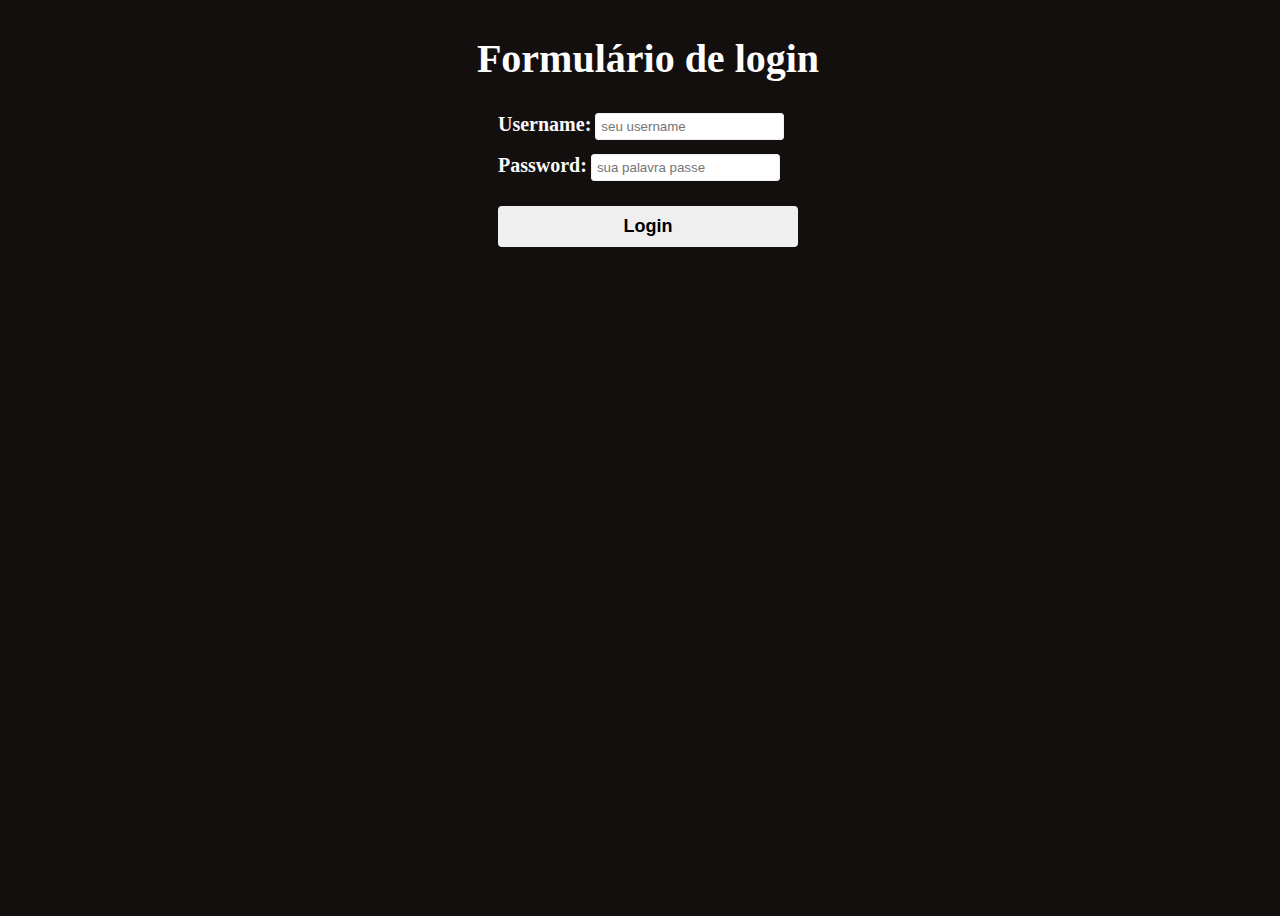
<file: TrabalhoFinal/index.html>
<html lang="en">
<head>
    <meta charset="UTF-8">
    <meta http-equiv="X-UA-Compatible" content="IE=edge">
    <meta name="viewport" content="width=device-width, initial-scale=1.0">
    <link rel="stylesheet" href="style.css">
    <title>Trabalho Final Mod 5</title>
</head>
<body>
    <section class="conteudo">
        <h1>Formulário de login</h1>
        <form action="validar.php">
            <label for="nome">Username:</label>
            <input  required type="text" name="nome" id="nome" placeholder="seu username">
            <br>
            <label for="password">Password:</label>
            <input req type="password" name="password" id="password" placeholder="sua palavra passe">
            <br>
            <button name="login" id="submit">Login</button>
            <br>
        </form>        
    </section>
</body>
</html>
</file>
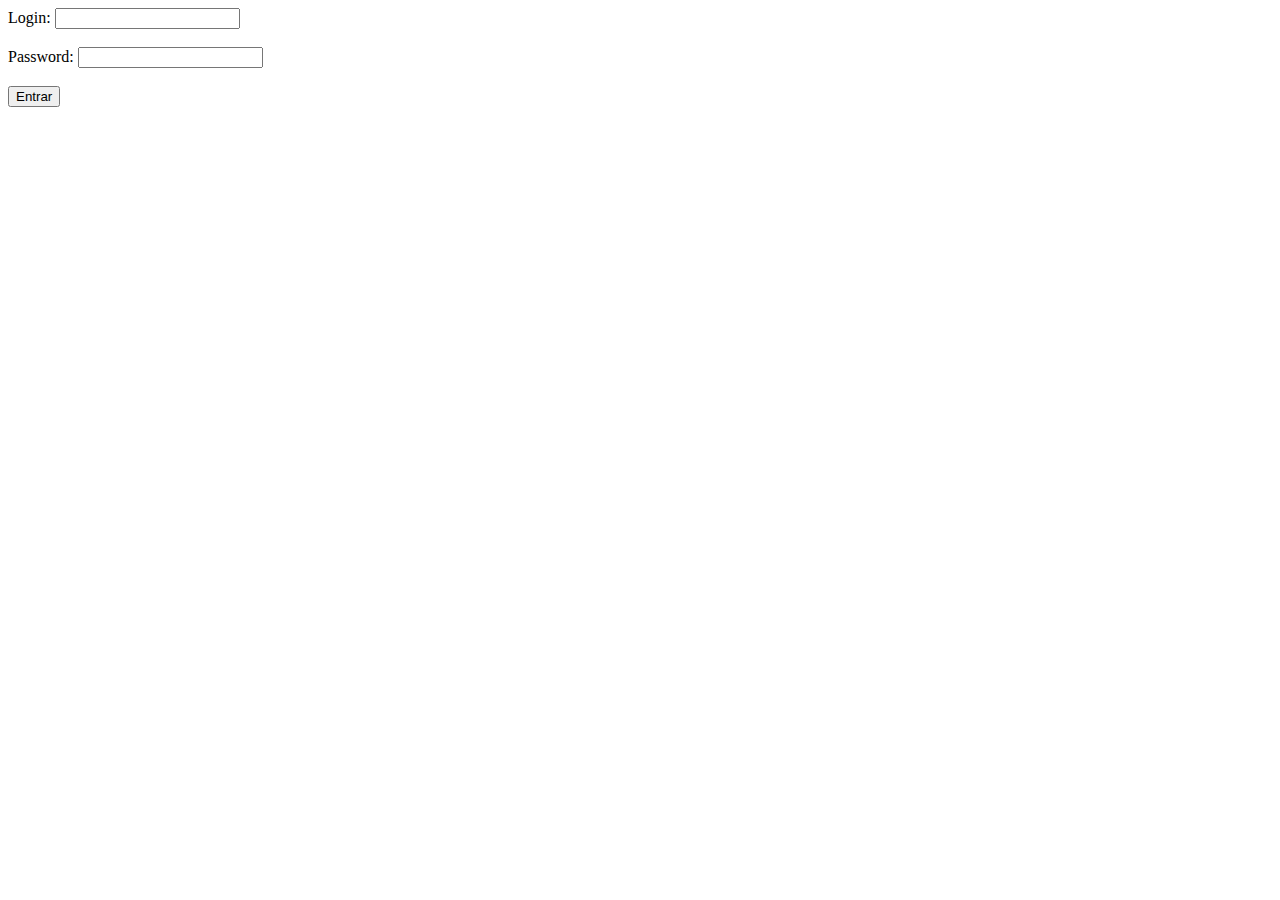
<file: rc/login.html>
<!DOCTYPE html>
<html lang="en">

<head>
  
</head>

<body>
  <form method="post" action="validate.php">
    Login: <input type="text" name="login">
    <br/><br/>
    Password: <input type="password" name="password">
    <br/><br/>
    <input type="submit" value="Entrar">
  </form>
</body>
</html>
</file>
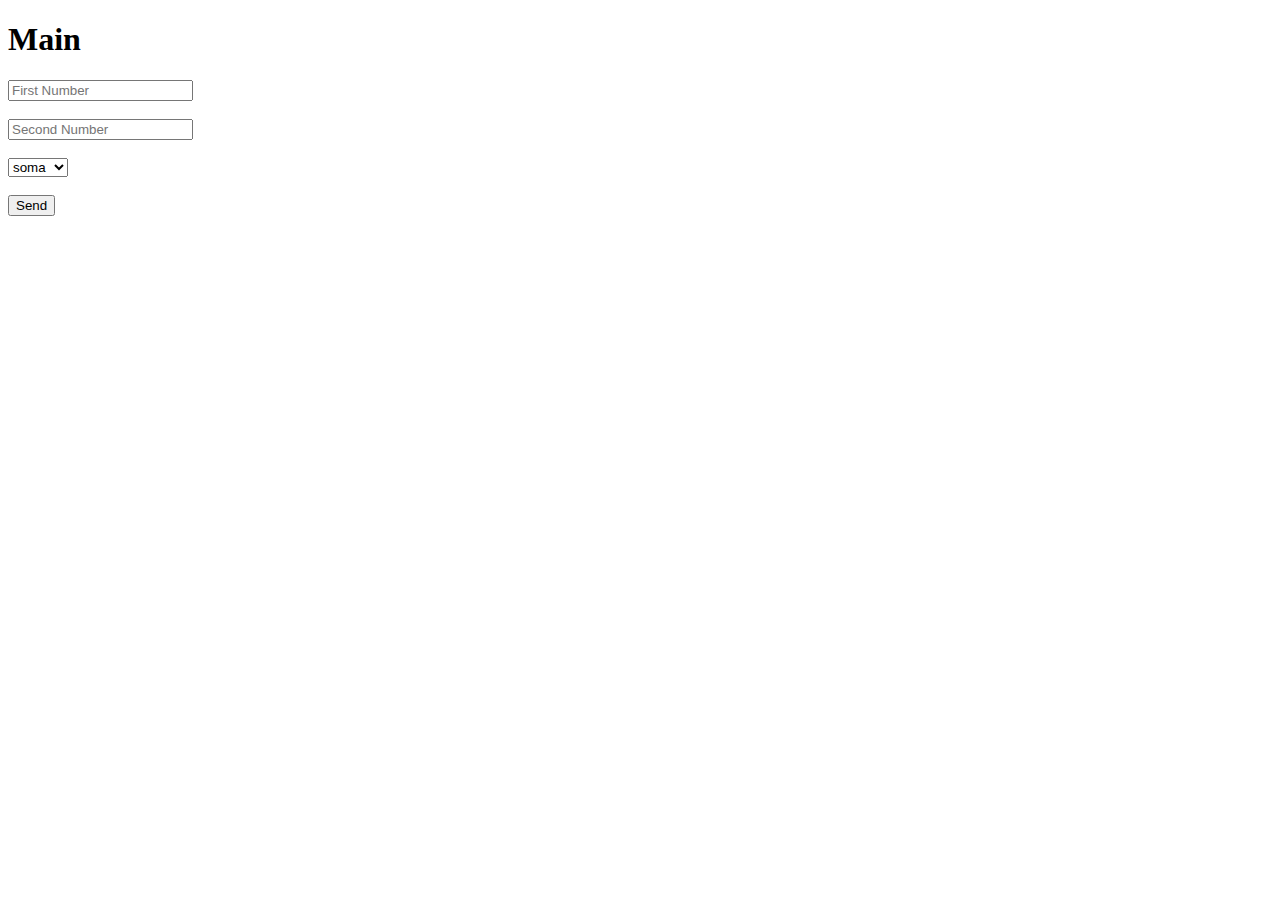
<file: rc/main.html>
<!DOCTYPE html>
<html lang="en">
<head>
    <meta charset="UTF-8">
    <meta name="viewport" content="width=device-width, initial-scale=1.0">
    <meta http-equiv="X-UA-Compatible" content="ie=edge">
    <title>form main</title>
</head>
<body>
    <h1>Main</h1>
    
    <form method="post" action="result.php" id="mainform">
        <input type="number" name="num1" placeholder="First Number">
        <br /><br />
        <input type="number" name="num2" placeholder="Second Number">
        <br /><br />
        <select type="select" name="operation" >
            <option value="sum">soma</option>
            <option value="greather">maior</option>
            <option value="less">menor</option>
        </select>
        <br /><br />
        <input type="submit" value="Send">
    </form>

    
</body>
</html>
</file>
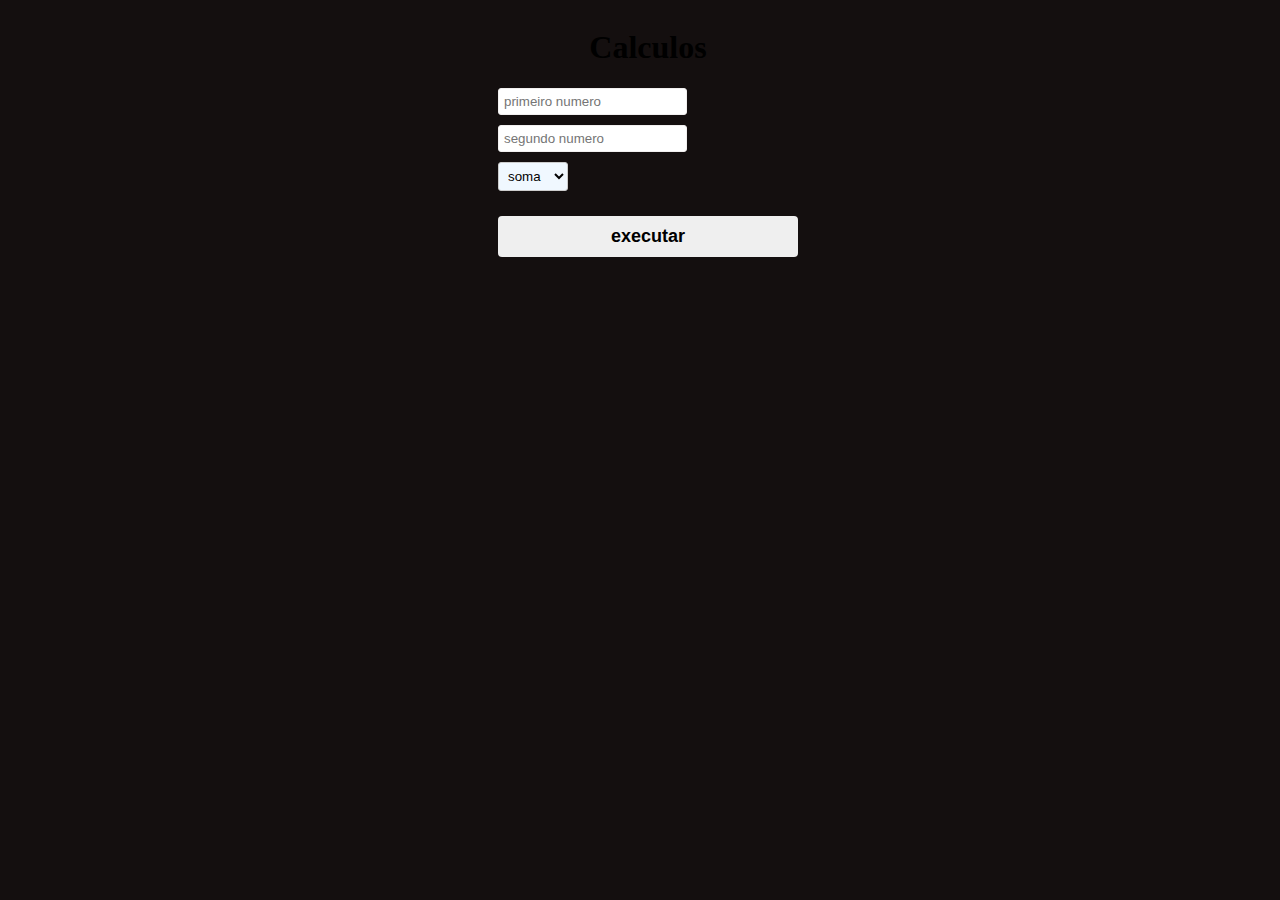
<file: TrabalhoFinal/main.html>
<!DOCTYPE html>
<html lang="en">
<head>
    <meta charset="UTF-8">
    <meta name="viewport" content="width=device-width, initial-scale=1.0">
    <meta http-equiv="X-UA-Compatible" content="ie=edge">
    <link rel="stylesheet" href="style.css">
    <title>Calculos</title>
</head>
<body>
    <h1>Calculos</h1>
    <section class="conteudo">
    <form method="post" action="resultado.php" id="mainform">
        <input type="number" name="num1" placeholder="primeiro numero">
        <br />
        <input type="number" name="num2" placeholder="segundo numero">
        <br />
        <select type="select" name="operacao" >
            <option value="soma">soma</option>
            <option value="maior">maior</option>
            <option value="meno">menor</option>
        </select>
        <br />
        <button>executar</button>
    </form>
</section>
    
</body>
</html>
</file>
<file: TrabalhoFinal/style.css>
body {
    display: flex;
    flex-direction: column;
    align-items: center;
    background-color: #140f0f;
    width: 100%;
    height: 100%
}

   .conteudo{
    display: flex;
    flex-direction: column;
    align-items: center;
    background-color: #140f0f;
    width: 100%;
    height: 100%;
    }


.conteudo h1, h2 {
    font-size: 2.5em;
    color: rgb(253, 253, 253);
}

.conteudo label {
    font-weight: bold;
    font-size: 20px;
    color: rgb(250, 250, 250);
    line-height: 1.5;
}

.conteudo input {
    border: 1px solid rgb(241, 239, 239);
    border-radius: 3px;
    padding: 5px;
    margin-bottom: 10px;
}

.conteudo button {
    padding: 10px;
    border-radius: 4px;
    border-style: none;
    font-size: 18px;
    font-weight: bold;
    width: 300px;
    margin-top: 15px;
    cursor: pointer;
    transition: padding 1s, font-size 1s, background-color 1s, color 1s;
}

.conteudo  button:hover {
    padding: 14px;
    font-size: 22px;
    background-color: #04aa6d;
    color: white;
    text-align: center;
}
.conteudo select{
    border: 1px solid #ccc;
    border-radius: 3px;
    padding: 5px;
    margin-bottom: 10px;
    color: rgb(3, 3, 3);
    background-color: aliceblue;
}

.opcoes label{
    font-weight: bold;
    font-size: 16px;
    color: rgb(250, 250, 250);
    line-height: 1.5;
}
</file>
